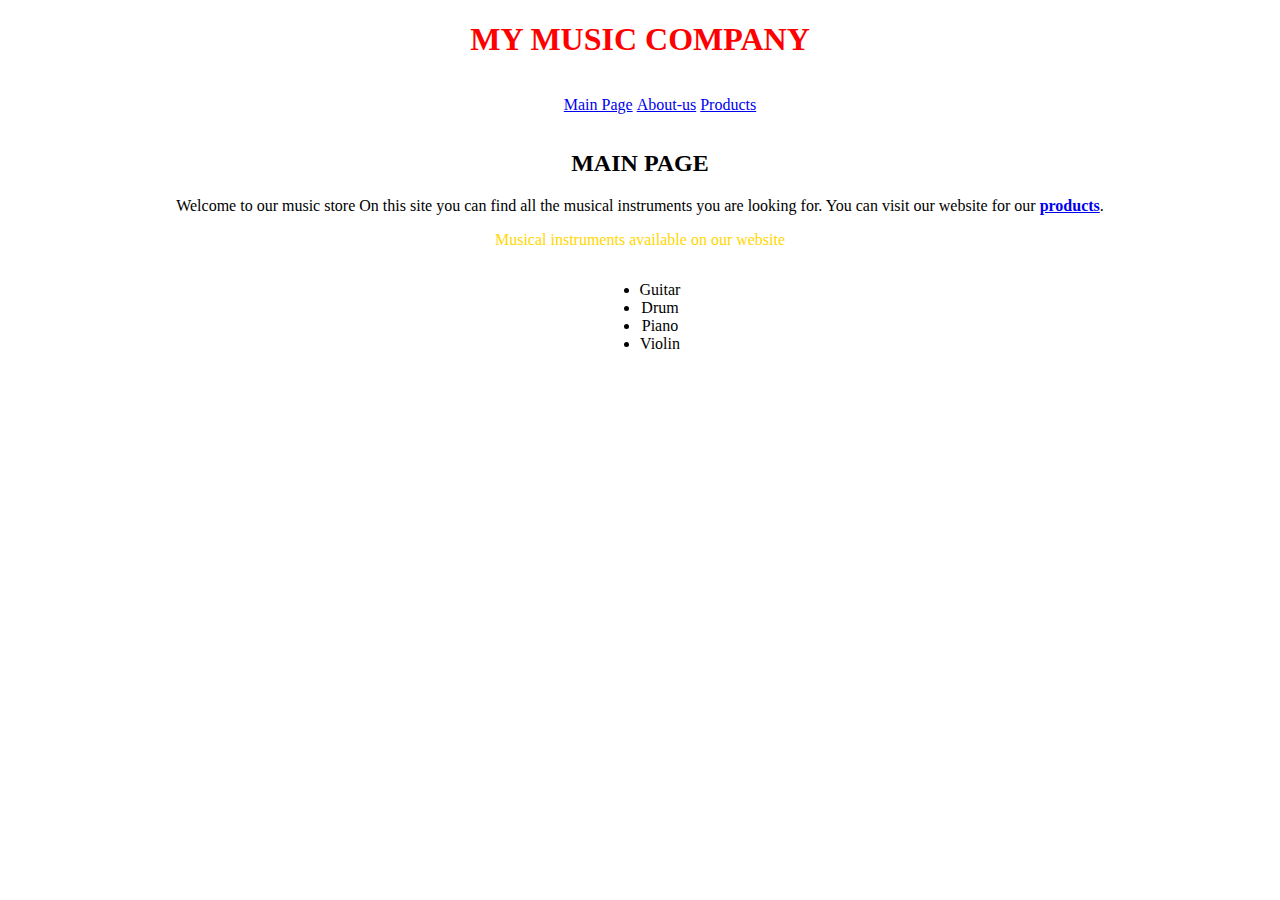
<file: patika-css-odev-1/index.html>
<!DOCTYPE html>
<html lang="en">
<head>
    <meta charset="UTF-8">
    <meta name="viewport" content="width=device-width, initial-scale=1.0">
    <link rel="stylesheet" href="css/style.css">
    <title>MY MUSIC COMPANY</title>
</head>
<body>
    <header>
        
        <!-- Inline commands-->
        <h1 class="item-center" style="color:red;">MY MUSIC COMPANY</h1>
        <nav class="header-nav">
            <ol>
                <li><a href="index.html">Main Page</a></li>
                <li><a href="about-us.html">About-us</a></li>
                <li><a href="product.html">Products</a></li>
            </ol>
        </nav>
        <span class="item-center"><h2>MAIN PAGE</h2></span>
    </header>
    <section>
        <article class="item-center">
            <span><p>Welcome to our music store On this site you can find all the musical instruments you are looking for. You can visit our website for our <a href="product.html"><strong>products</strong></a>.</p></span>
            <span><p style="color: gold;">Musical instruments available on our website</p></span>
            <ul>
                <li>Guitar</li>
                <li>Drum</li>
                <li>Piano</li>
                <li>Violin</li>
            </ul>
        </article>
    </section>
</body>
</html>
</file>
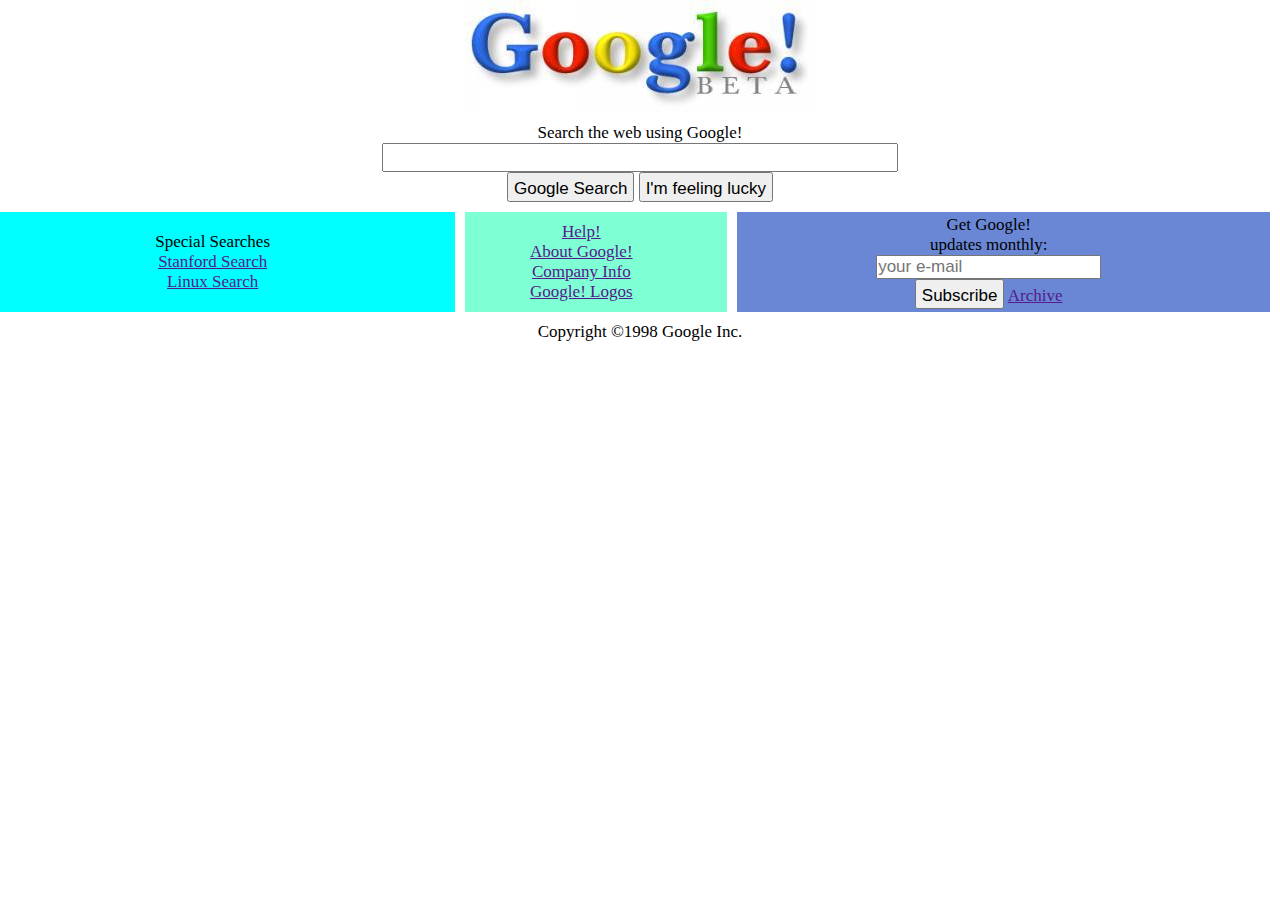
<file: patika-css-odev-2/index.html>
<!DOCTYPE html>
<html lang="en">
<head>
    <meta charset="UTF-8">
    <meta name="viewport" content="width=device-width, initial-scale=1.0">
    <link rel="stylesheet" href="css/style.css">
    <title>Document</title>
</head>
<body>
    <header>
        <section class="google-image" >
            <img src="img/google.jpg" alt="">
        </section>
    </header>
    <section >
        <form action="">
            <article class="search-message">
                <p>Search the web using Google!
                </p>
                <input type="text" style="width: 40%; height: 25px;" >
                <div class="btn-google">
                    <button>Google Search</button>
                    <button>I'm feeling lucky</button>
                </div>
            </article>
            <article class="before-footer">
                <div class="card-1">
                    <ul>
                        <li>Special Searches</li>
                        <li><a href="">Stanford Search</a></li>
                        <li><a href="">Linux Search</a></li>
                    </ul>
                </div>
                <div class="card-2">
                    <ul>
                        <li><a href="">Help!</a></li>
                        <li><a href="">About Google!</a></li>
                        <li><a href="">Company Info</a></li>
                        <li><a href="">Google! Logos</a></li>
                    </ul>
                </div>
                <div class="card-3">
                    <div class="content">
                        <p>Get Google!<br>updates monthly:</p>
                    </div>
                    <div class="content-email">
                        <ul>
                            <li><input type="email"placeholder="your e-mail"></li>
                            <li>
                                <button>Subscribe</button>
                                <a href="">Archive</a>
                            </li>
                        </ul>
                    </div>
                </div>
            </article>
        </form>
    </section>
    <footer>
        <p style="text-align: center;">Copyright ©1998 Google Inc.</p>
    </footer>
    
</body>
</html>
</file>
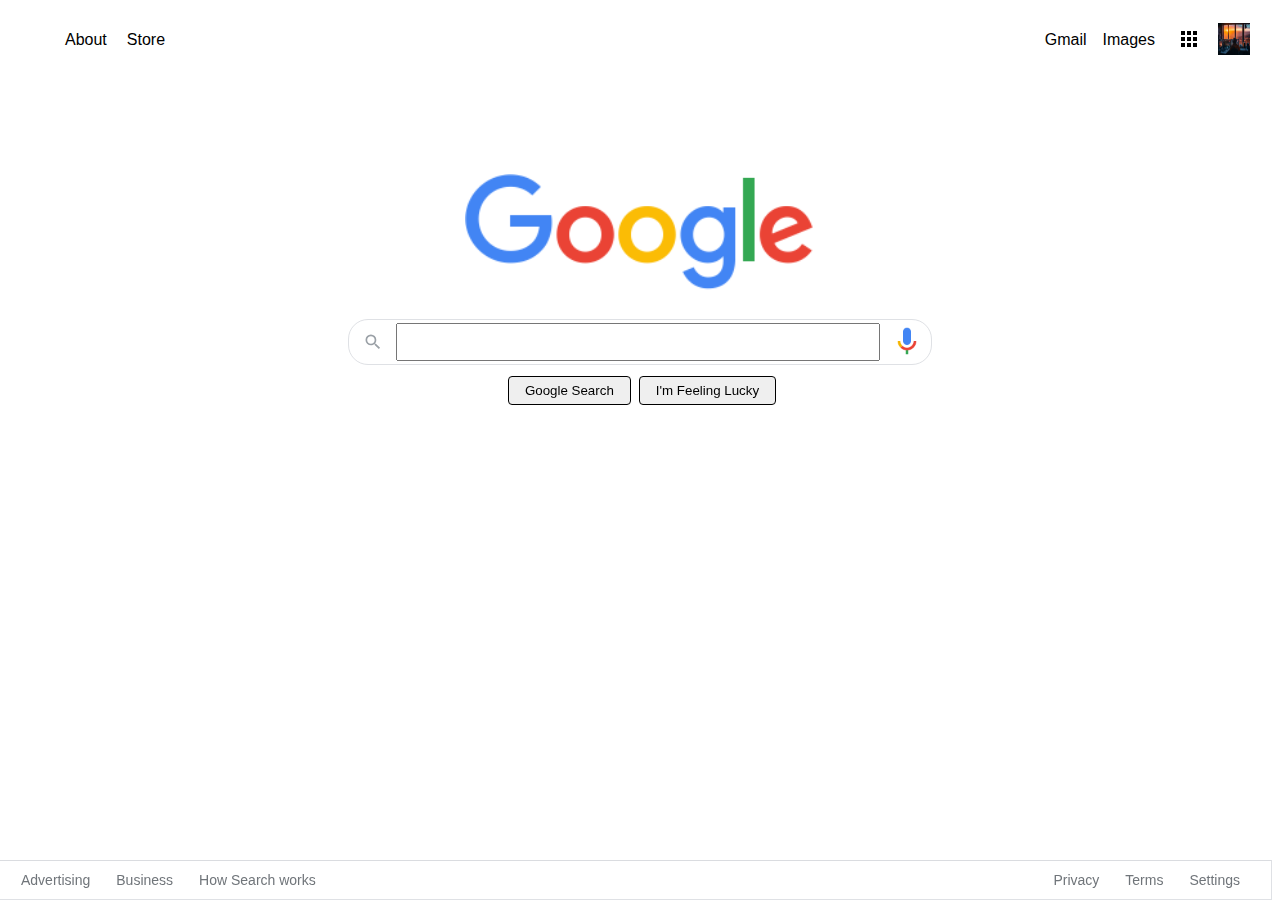
<file: patika-css-odev-3/index.html>
<!DOCTYPE html>
<html lang="en">

<head>
    <meta charset="UTF-8" />
    <meta name="viewport" content="width=device-width, initial-scale=1.0" />
    <link rel="stylesheet" href="css/style.css" />
    <title>Google</title>
</head>

<body>
    <div class="panel">
        <nav>
            <ul class="header">
                <li class="pic headerli">
                    <a href="https://github.com/ErenalpYilmaz" target="_blank"><img src="assets/resized-image.jpg"
                            alt="" style="margin-right: 1px; width: 32px; height: 32px;" /></a>
                </li>
                <li style="margin: 8px" class="headerli">
                    <a href="https://www.google.com.tr/intl/en/about/products?tab=wh"><img src="assets/appsbutton.svg"
                            alt="" style="width: 16px; height: 16px; margin-right: 3px;"></a>
                </li>
                <li style="margin: 8px; margin-left: -2px;" class="headerli">
                    <a href="https://www.google.com.tr/imghp?hl=en&tab=wi&authuser=0&ogbl">Images</a>
                </li>
                <li style="margin: 8px;margin-left: 2px;" class="headerli">
                    <a href="https://mail.google.com/mail/?tab=wm&authuser=0&ogbl">Gmail</a>
                </li>
            </ul>
            <ul class="header">
                <li style="margin: 8px;margin-left: 2px;" class="headerli headerli-start">
                    <a href="https://mail.google.com/mail/?tab=wm&authuser=0&ogbl">Store</a>
                </li>
                <li style="margin: 8px;margin-left: 2px;" class="headerli headerli-start">
                    <a href="https://mail.google.com/mail/?tab=wm&authuser=0&ogbl">About</a>
                </li>
            </ul>
        </nav>
        <div class="container">
            <img src="assets/logo.png" width="350px" alt="" />
        </div>
        <div class="search-area">
            <div class="search">
                <div class="search-img">
                    <span>
                        <svg focusable="false" xmlns="http://www.w3.org/2000/svg" viewBox="0 0 24 24">
                            <path
                                d="M15.5 14h-.79l-.28-.27A6.471 6.471 0 0 0 16 9.5 6.5 6.5 0 1 0 9.5 16c1.61 0 3.09-.59 4.23-1.57l.27.28v.79l5 4.99L20.49 19l-4.99-5zm-6 0C7.01 14 5 11.99 5 9.5S7.01 5 9.5 5 14 7.01 14 9.5 11.99 14 9.5 14z">
                            </path>
                        </svg>
                    </span>
                </div>
                <div class="input-enter">
                    <div class="input-area">
                        <input type="text" class="input" maxlength="2048" autofocus="true" />
                    </div>
                </div>
                <div class="search-voice">
                    <a href=""><img src="assets/mic.png" alt="" width="32px;"></a>
                </div>
            </div>
        </div>

        <div class="buttons">
            <a href=""><button class="googlesearch">Google Search</button></a>
            <a href=""><button class="feelinglucky">I'm Feeling Lucky</button></a>
        </div>
    </div>

    <nav>
        <ul class="footer">
            <li class="footerli">
                <a
                    href="https://www.google.com/intl/en_tr/ads/?subid=ww-ww-et-g-awa-a-g_hpafoot1_1!o2&utm_source=google.com&utm_medium=referral&utm_campaign=google_hpafooter&fg=1">Advertising</a>
            </li>
            <li class="footerli">
                <a
                    href="https://www.google.com/services/?subid=ww-ww-et-g-awa-a-g_hpbfoot1_1!o2&utm_source=google.com&utm_medium=referral&utm_campaign=google_hpbfooter&fg=1">Business</a>
            </li>
            <li class="footerli">
                <a href="https://google.com/search/howsearchworks/?fg=1">How Search works</a>
            </li>

            <li class="footerli" style="float: right; margin-right: 35px">
                <a href="https://www.google.com/preferences?hl=en">Settings</a>
            </li>

            <li class="footerli" style="float: right">
                <a href="https://policies.google.com/terms?hl=en-TR&fg=1">Terms</a>
            </li>

            <li class="footerli" style="float: right">
                <a href="https://policies.google.com/privacy?hl=en-TR&fg=1">Privacy</a>
            </li>
        </ul>
    </nav>
</body>

</html>
</file>
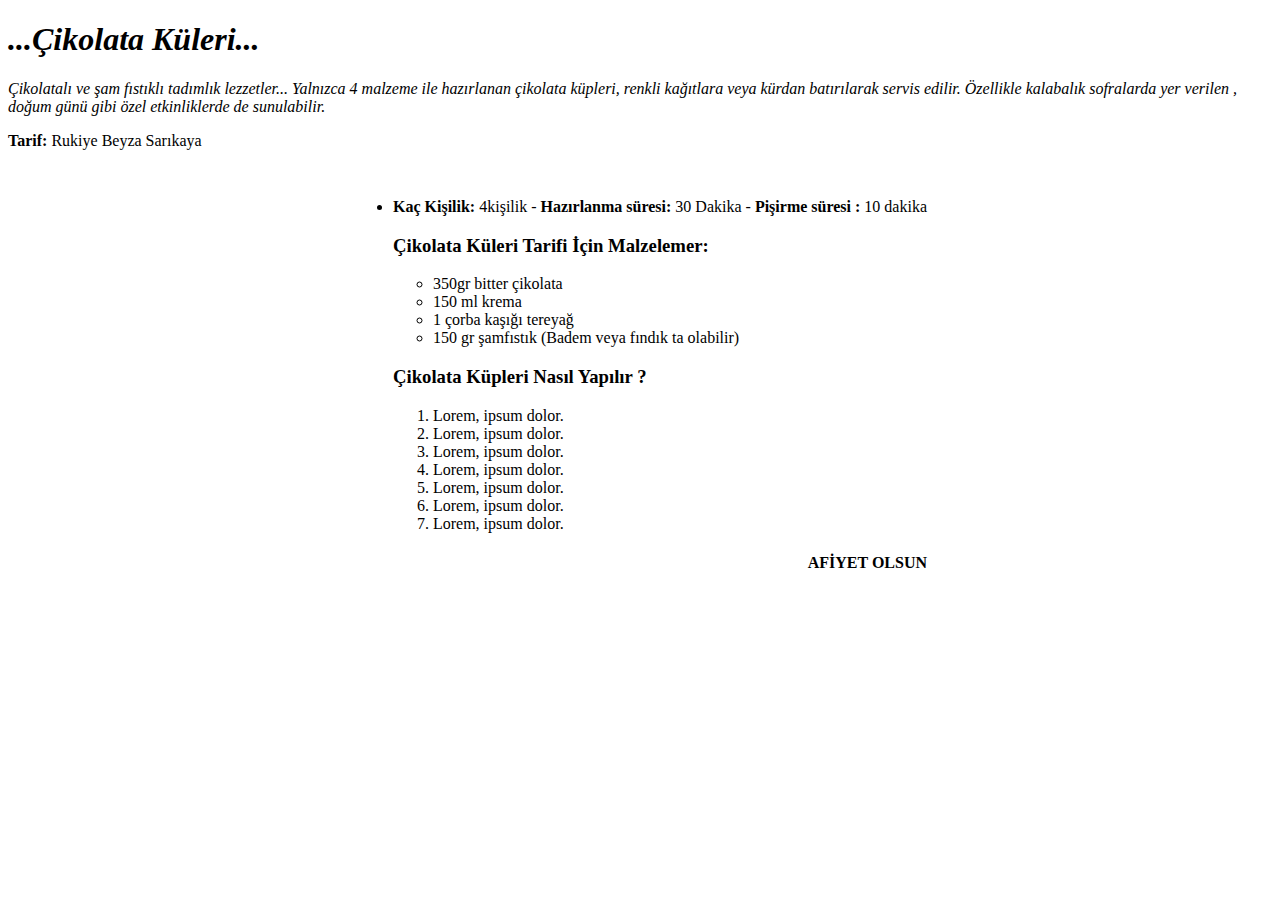
<file: patika-odev-3/index.html>
<!DOCTYPE html>
<html lang="tr">
<head>
    <meta charset="UTF-8">
    <meta name="viewport" content="width=device-width, initial-scale=1.0">
    <title>Document</title>
</head>
<body>
    <!-- Section - Start-->
    <section>
        <article>
            <h1><em>...Çikolata Küleri...</em></h1>
            <p><em>Çikolatalı ve şam fıstıklı tadımlık lezzetler... Yalnızca 4 malzeme ile hazırlanan çikolata küpleri, renkli kağıtlara veya kürdan batırılarak servis edilir. Özellikle kalabalık sofralarda yer verilen , doğum günü gibi özel etkinliklerde de sunulabilir.
            </em></p>
            <p><strong>Tarif:</strong> Rukiye Beyza Sarıkaya</p>
        </article>
        <article style="text-align: center;">
            <ul style=" text-align: left; display: inline-block;">
                <li>
                    <p>
                        <strong>Kaç Kişilik:</strong> 4kişilik - 
                        <strong>Hazırlanma süresi:</strong> 30 Dakika - 
                        <strong>Pişirme süresi :</strong> 10 dakika 
                    </p>
                    <h3>Çikolata Küleri Tarifi İçin Malzelemer:</h3>
                    <ul>
                        <li>350gr bitter çikolata</li>
                        <li>150 ml krema</li>
                        <li>1 çorba kaşığı tereyağ</li>
                        <li>150 gr şamfıstık (Badem veya fındık ta olabilir)</li>
                    </ul>
                    <h3>Çikolata Küpleri Nasıl Yapılır ?</h3>
                    <ol>
                        <li>Lorem, ipsum dolor.</li>
                        <li>Lorem, ipsum dolor.</li>
                        <li>Lorem, ipsum dolor.</li>
                        <li>Lorem, ipsum dolor.</li>
                        <li>Lorem, ipsum dolor.</li>
                        <li>Lorem, ipsum dolor.</li>
                        <li>Lorem, ipsum dolor.</li>
                    </ol>
                </li>
                <h4 style="text-align: end;">AFİYET OLSUN</h4>
            </ul>
        </article>
    </section>
    <!-- Section - End -->
</body>
</html>
</file>
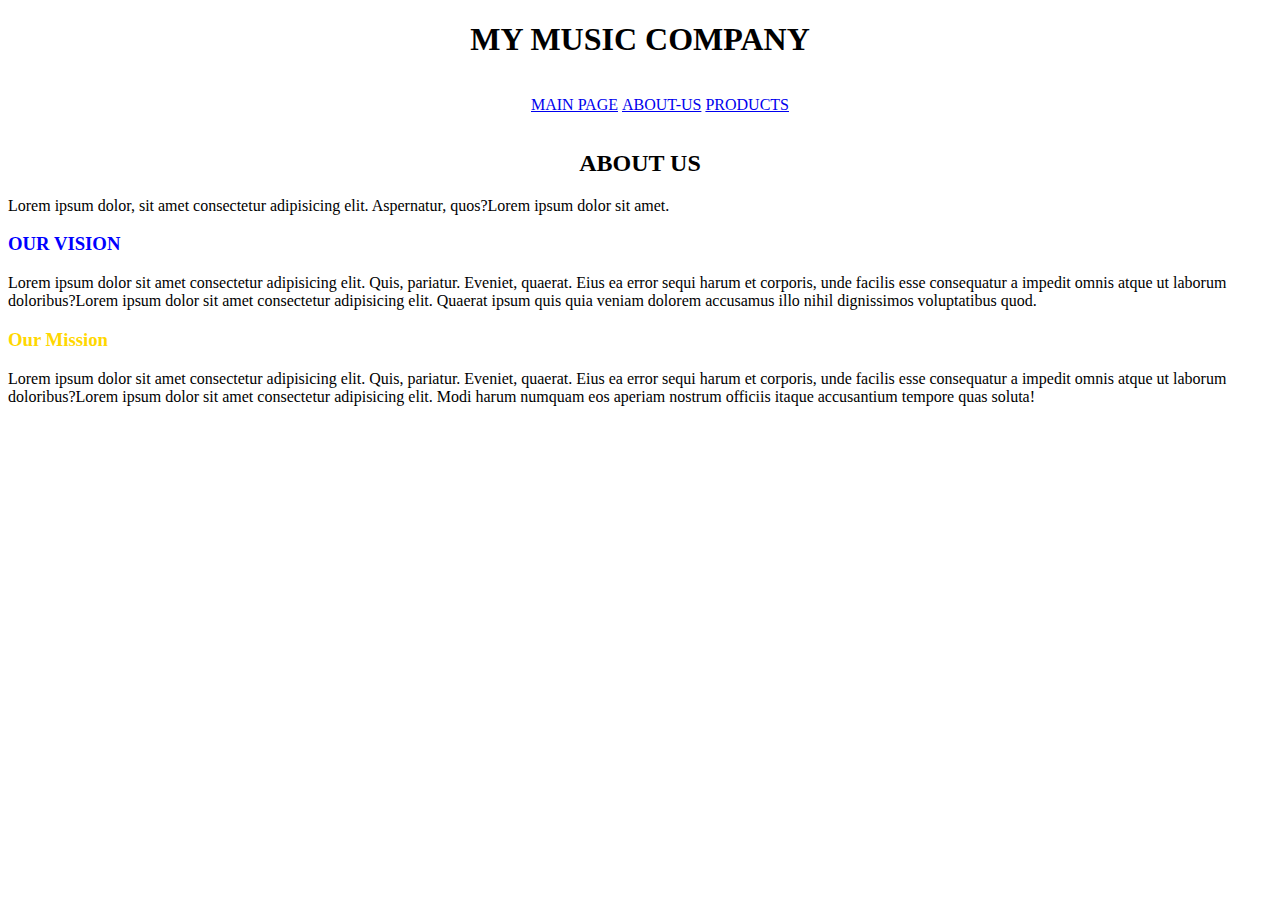
<file: patika-css-odev-1/about-us.html>
<!DOCTYPE html>
<html lang="en">
<head>
    <meta charset="UTF-8">
    <meta name="viewport" content="width=device-width, initial-scale=1.0">
    <link rel="stylesheet" href="css/style.css">
    <title>Hakkımızda</title>
</head>
<body>
    <!-- HEADER -->
    <header>
        <h1 style="text-align: center;">MY MUSIC COMPANY
        </h1>
        <nav class="header-nav">   
            <ul class="" style="text-align: center;">
                <li ><a href="index.html">MAIN PAGE</a></li>
                <li><a href="about-us.html">ABOUT-US</a></li> 
                <li ><a href="product.html">PRODUCTS</a></li>
             </ul>
        </nav>
        <h2 style="text-align: center;">ABOUT US</h2>
     </header>

     <article>
        <section>
            <p>Lorem ipsum dolor, sit amet consectetur adipisicing elit. Aspernatur, quos?Lorem ipsum dolor sit amet.</p>
            <h3 style="color: blue;">OUR VISION</h3>
            <p>Lorem ipsum dolor sit amet consectetur adipisicing elit. Quis, pariatur. Eveniet, quaerat. Eius ea error sequi harum et corporis, unde facilis esse consequatur a impedit omnis atque ut laborum doloribus?Lorem ipsum dolor sit amet consectetur adipisicing elit. Quaerat ipsum quis quia veniam dolorem accusamus illo nihil dignissimos voluptatibus quod.</p>
         </section>
    </article> 
    <article>
        <section>
            <h3 style="color: gold;">Our Mission</h3>
            <p>Lorem ipsum dolor sit amet consectetur adipisicing elit. Quis, pariatur. Eveniet, quaerat. Eius ea error sequi harum et corporis, unde facilis esse consequatur a impedit omnis atque ut laborum doloribus?Lorem ipsum dolor sit amet consectetur adipisicing elit. Modi harum numquam eos aperiam nostrum officiis itaque accusantium tempore quas soluta!</p>
        </section>
    </article>
</body>
</html>
</file>
<file: patika-css-odev-1/css/style.css>
header nav{
    display: flex;
    justify-content: center;
}
header nav h1{
    display: block;
    
}
header .header-nav ol li{
    display: inline;
    text-align: center;
    text-decoration: none;
}
header .header-nav ul li{
    display: inline;
    text-align: center;
    text-decoration: none;
}

.item-center {
    text-align: center;
}

.item-center ul{
    display: inline-block;
}

.item-center ol{
    display: inline-block;
}
</file>
<file: patika-css-odev-2/css/style.css>
*{
    margin:0px;
    padding:0px;
    font-size: 17px;
}
/* HEADER - START */
header .google-image{
    width: 351px;
    height: 113px;
    max-width: 351px;
    max-height: 113px;
    text-align: center;
    margin: auto;
    padding-bottom: 10px;
}

/* HEADER - END */

/* SECTION */
.search-message{
    
    text-align: center;
}
section form article{
    margin-bottom: 10px;
}
section form article div button{
height: 30px;
padding: 5px;
}
.before-footer{
    display: flex;
    justify-content: center;
}
.before-footer .card-3,
.before-footer .card-2,
.before-footer .card-1{
    padding-right: 30px;
    align-items: center;
    justify-content: center;
    margin-right: 10px;
    display: flex;
}

.before-footer .card-1{
    height: 100px;
    width: 440px;
    max-height: 100px;
    max-width: 440px;
    background-color: aqua;
}

.before-footer .card-2{
    height: 100px;
    max-height: 100px;
    width: 240px;
    max-width: 240px;
    background-color:aquamarine
}

.before-footer .card-3{
    height: 100px;
    max-height: 100px;
    width: 520px;
    max-width: 520px;
    text-align: center;
    display: flex;
    flex-direction: column;
    background-color: #3b61c9c2;
}
.before-footer div ul li{
    list-style-type: none;
    text-align: center;
}
</file>
<file: patika-css-odev-3/css/style.css>
nav{
    display: flex;
    justify-content: space-between;
    flex-direction: row-reverse;
}
.header {
    list-style-type: none;
    margin: 10px;
    overflow: hidden;
    margin-right: 16px;
    font-family: arial,sans-serif;
    font-size: 13px;    
    display: flex;
    flex-direction: row-reverse;
  }
  
  .headerli a {
    display: block;
    color: black;
    text-align: center;
    padding: 5px 5px;
    text-decoration: none;
    font-size: 16px;
  }
  
  .headerli a:hover {
    text-decoration: underline;
  }
  
  .headerli-start{
    float: left;

  }

  .container {
    text-align: center;
    margin: 100px;
  }
  
  .search-area {
    background: #fff;
    display: flex;
    border: 1px solid #dfe1e5;
    box-shadow: none;
    z-index: 3;
    height: 44px;
    margin: 0 auto;
    margin-top: -77px;
    width: 582px;
    border-radius: 20px;
  }
  
  .search-area:hover {
  box-shadow: 0 2px 3px 0 rgba(0,0,0,0.24), 0 2px 5px 0 rgba(0,0,0,0.19);
  }
  
  .search {
    flex: 1;
    display: flex;
    padding: 5px 8px 0 16px;
    padding-left: 14px;
  }
  
  .search-img {
    display: flex;
    align-items: center;
    padding-right: 13px;
    margin-top: -5px;
  }
  
  .search-img span {
    color: #9aa0a6;
    height: 20px;
    width: 20px;
    margin-top: 0px;
    display: inline-block;
    fill: currentColor;
    line-height: 24px;
    position: relative;
  }
  
  .input-enter {
    display: flex;
    flex: 1;
    flex-wrap: wrap;
    
  }
  
  .input-area {
    color: transparent;
    flex: 100%;
    white-space: pre;
    font: 16px arial, sans-serif;
    line-height: 33px;
    height: 34px !important;
    display: block;
  }
  
  .input {
    margin: 0;
    padding: 0;
    color: rgba(0, 0, 0, 0.87);
    word-wrap: break-word;
    outline: none;
    display: flex;
    flex: 100%;
    margin-top: -68px;
    font: 16px arial, sans-serif;
    line-height: 34px;
    height: 34px !important;
    text-rendering: auto;
    letter-spacing: normal;
    word-spacing: normal;
    text-transform: none;
    text-indent: 0px;
    text-shadow: none;
    text-align: start;
    appearance: textfield;
    cursor: text;
    width: 480px;
  }
  
  .buttons{
    text-align: center;
  }
  .buttons a button:hover {
    box-shadow: 0 2px 3px 0 rgba(0,0,0,0.24), 0 2px 5px 0 rgba(0,0,0,0.19);
    }
  .buttons a button {
    border: 1px solid black;
    border-radius: 4px;
  }
  .googlesearch {
    margin: 11px 4px;
    padding: 0 16px;
    line-height: 27px;
    min-width: 54px;
    text-align: center;
    cursor: pointer;
    user-select: none;
  }
  
  .feelinglucky {
    padding: 0 16px;
    line-height: 27px;
    min-width: 54px;
    text-align: center;
    cursor: pointer;
    user-select: none;
  }
  
  .footer {
    margin: 0;
    padding: 0;
    overflow: hidden;
    border: 1px solid #dfe1e5;
    border-top: 1px solid #dadce0;
    position: fixed;
    bottom: 0;
    width: 100%;
    margin-left: -8px;
    line-height: 10px;
    list-style-type: none;
    background-color: f2f2f2;
  }
  
  .footerli {
    float: left;
  }
  
  .footerli a {
    display: block;
    color: #70757a;
    text-align: center;
    padding: 14px 16px;
    text-decoration: none;
    font-family: arial, sans-serif;
    font-size: 14px;
    margin-left: 14px;
    margin-right: -20px;
  }
  
  .footerli a:hover {
    text-decoration: underline;
  }
</file>
